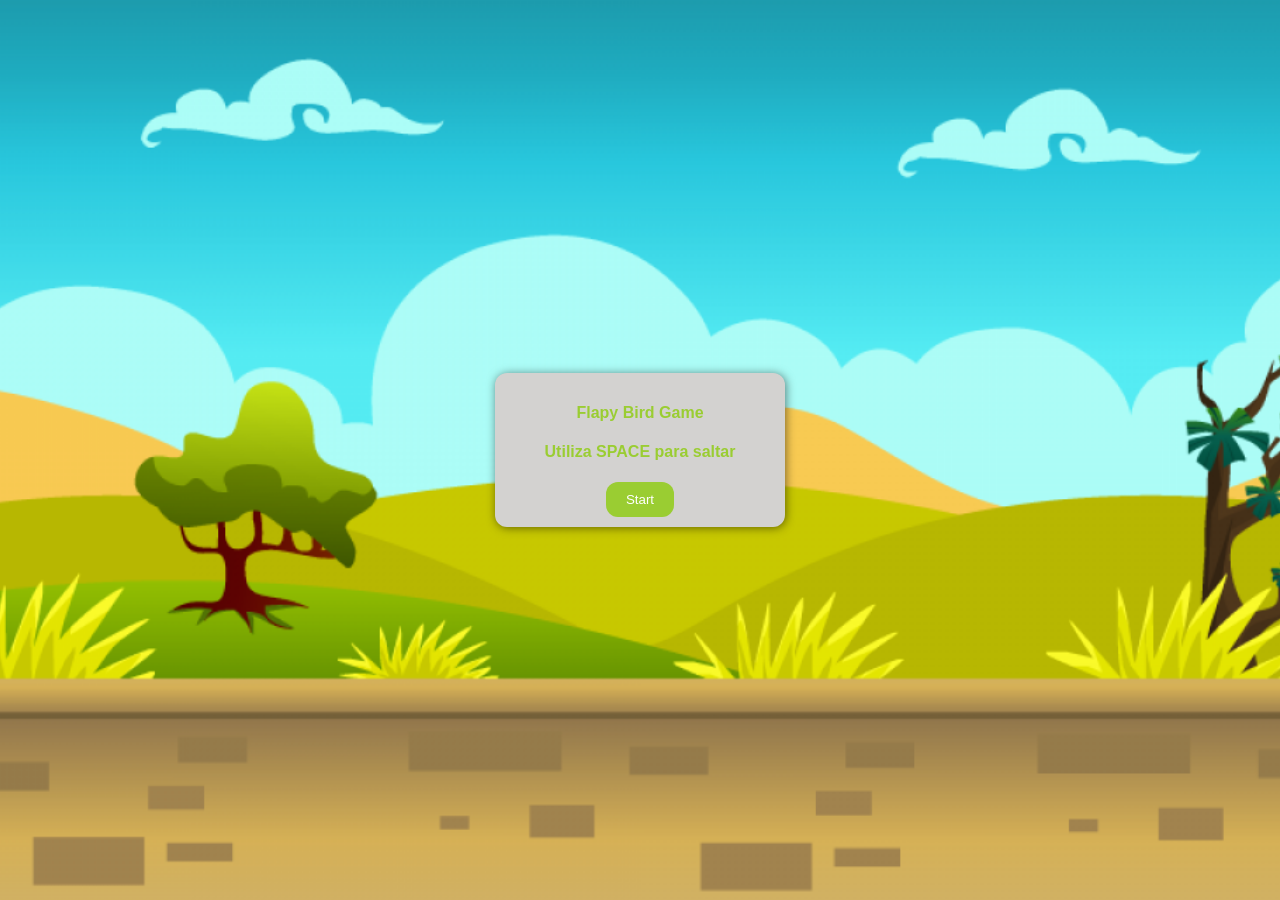
<file: modulo_07/07-01-03/html/index.html>
<!DOCTYPE html>
<html lang="en">
<head>
    <meta charset="UTF-8">
    <meta name="viewport" content="width=device-width, initial-scale=1.0">
    <title>Flapy Bird Game</title>
    <link rel="stylesheet" href="style.css">
</head>
<body>
   
    <div id="start">
        <h4>Flapy Bird Game</h4>
        <h4>Utiliza SPACE para saltar</h4>
        <button id="startgame">Start</button>
    </div>
    <canvas id="board">
    </canvas>
<button id="up">Up</button>
    <div id="gameover">
        <h4>GameOver</h4>
        <button id="again">Play Again</button>
    </div>

    <script src="app.js"></script>
</body>
</html>
</file>
<file: modulo_07/07-01-03/html/style.css>
* {
    font-family: Arial, Helvetica, sans-serif;
}
html,body{
    min-height: 100vh;
    margin: 0;
}

body {
    display: flex;
    justify-content: center;
    align-items: center;
    background-image: url(images/background1.jpg);
    background-repeat: no-repeat;
    background-position: center;
    background-size: cover;

}


#board {
    background-image: url(images/backgroundimg.png);
    display: none;
    box-shadow: 1px 1px 10px rgba(0, 0, 0, 0.5);
    border-radius: 12px;

}

#gameover {
    background-color: rgb(211, 210, 208);
    padding: 10px 50px;
    border-radius: 12px;
    box-shadow: 1px 1px 10px rgba(0, 0, 0, 0.5);
    position: absolute;
    display: none;

    h4 {
        color: yellowgreen;
        text-align: center;
    }

    #again {
        padding: 10px 20px;
        background-color: yellowgreen;
        color: white;
        border: none;
        border-radius: 12px;
        transition: 0.5s;
        cursor: pointer;
    }

    #again:active {
        transform: translateY(10px);
    }
}

#start {
    background-color: rgb(211, 210, 208);
    padding: 10px 50px;
    border-radius: 12px;
    box-shadow: 1px 1px 10px rgba(0, 0, 0, 0.5);
    position: absolute;

    h4 {
        color: yellowgreen;
        text-align: center;
    }

    #startgame {
        padding: 10px 20px;
        background-color: yellowgreen;
        color: white;
        border: none;
        border-radius: 12px;
        transition: 0.5s;
        margin: auto;
        display: block;
        cursor: pointer;
    }

    #startgame:active {
        transform: translateY(10px);
    }
}

#up {
    position: absolute;
    padding: 10px 20px;
    background-color: yellowgreen;
    color: white;
    border: none;
    border-radius: 12px;
    transition: 0.5s;
    margin: auto;
    display: block;
    cursor: pointer;
    font-weight: 800;
    bottom:20%;
    display: none;
}

#up:active {
    transform: translateY(10px);
}

@media (min-width : 310px) and (max-width : 598px) {
    #up{
        display: block;
    }
    #board{
        width: 80vw;
        height: 80vh;
    }
    }
@media (min-width : 599px) and (max-width : 877px) {
#up{
    display: block;
}
#board{
    width: 60vw;
    height: 60vh;
}
}
</file>
